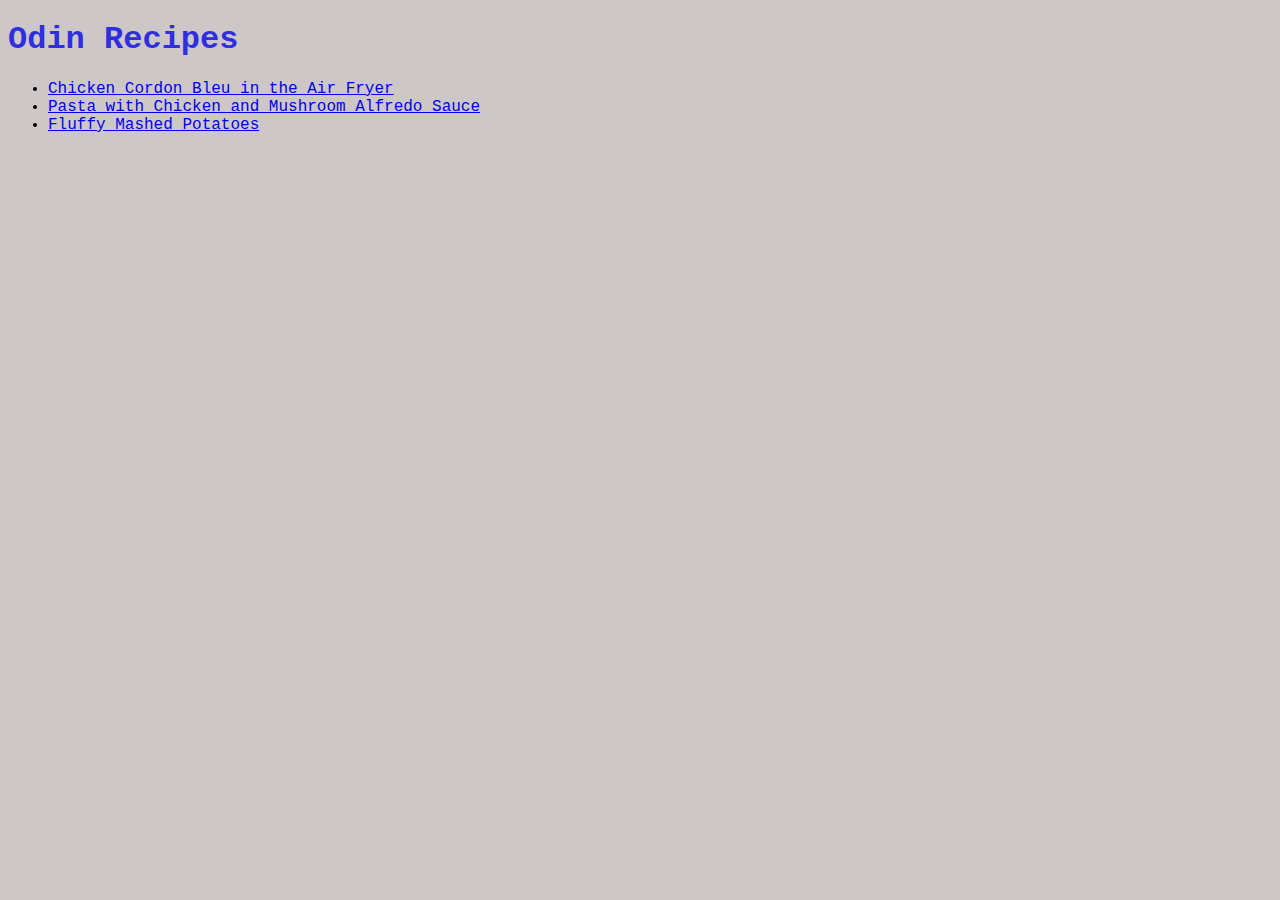
<file: index.html>
<!DOCTYPE html>
<html lang="en">
<head>
    <meta charset="UTF-8">
    <meta http-equiv="X-UA-Compatible" content="IE=edge">
    <meta name="viewport" content="width=device-width, initial-scale=1.0">
    <title>Odin Recipes</title>
    <link rel="stylesheet" href="styles.css">
</head>
<body>
    <h1>Odin Recipes</h1>
    <ul>
        <li><a href="./recipes/chicken-cordon-bleu-in-the-air-fryer.html">Chicken Cordon Bleu in the Air Fryer</a></li>
        <li><a href="./recipes/pasta-with-chicken-and-mushroom-alfredo-sauce.html">Pasta with Chicken and Mushroom Alfredo Sauce</a></li>
        <li><a href="./recipes/fluffy-mashed-potatoes.html">Fluffy Mashed Potatoes</a></li>
    </ul>
</body>
</html>
</file>
<file: styles.css>
* {
    font-family: 'Courier New', Courier, monospace;
}

body {
    background-color: rgb(206, 199, 199);
}

h1 {
    color: rgb(47, 47, 224);
}

h2 {
    color:rgb(66, 66, 224);
}

p, li {
    color: black;
}

img {
    height: auto;
    width: 500px;
    margin-left: 10%;
    margin-right: 10%;
}
</file>
